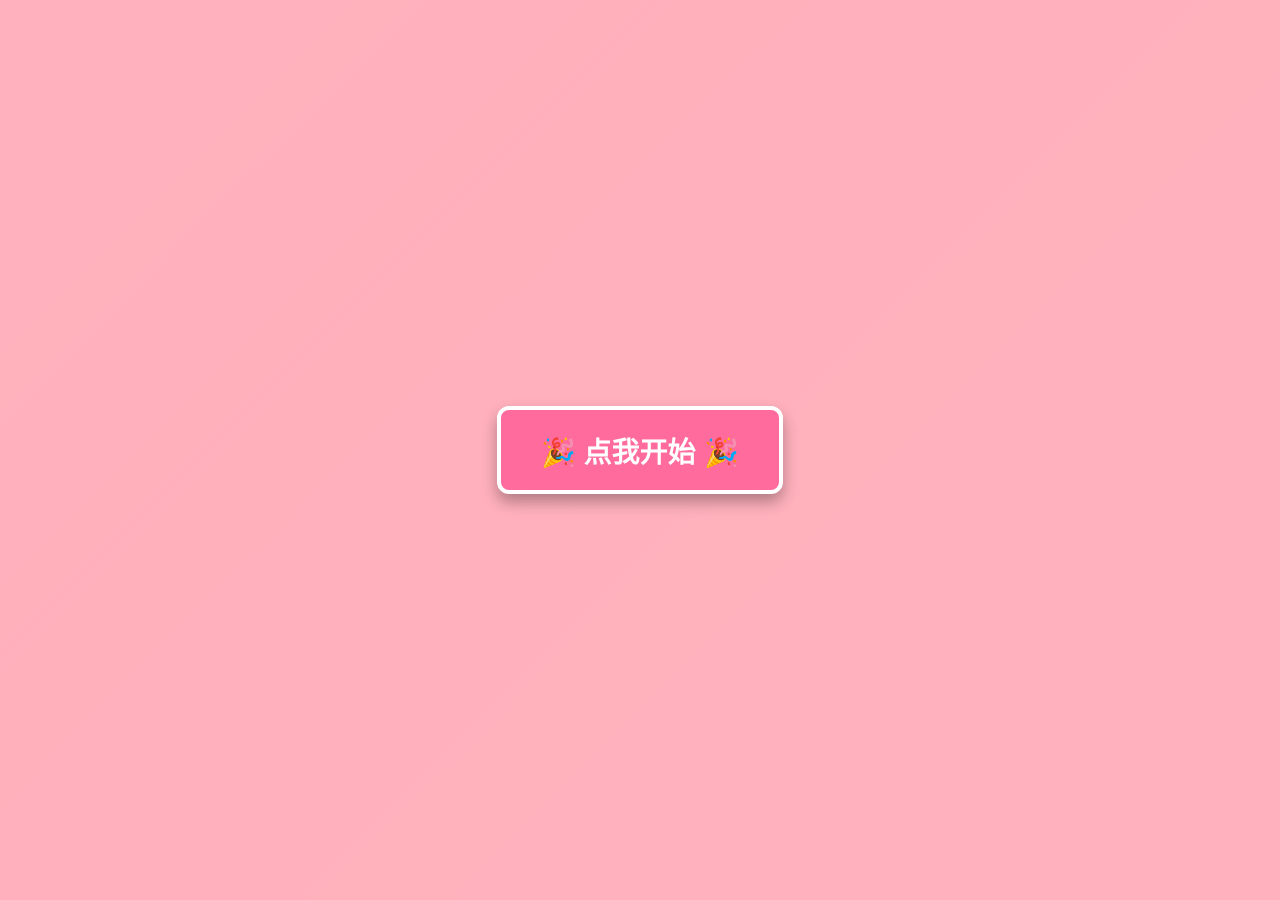
<file: index.html>
<!DOCTYPE html>
<html lang="zh-CN">
<head>
    <meta charset="UTF-8">
    <meta name="viewport" content="width=device-width, initial-scale=1.0">
    <title>生日快乐</title>
    <link rel="stylesheet" href="index_style.css">
</head>
<body>
    <audio id="bdayAudio" src="sound_assets/happy_birthday.mp3" loop muted></audio>

    <div id="canvas">
        <div id="start-overlay">
            <button id="start-button">🎉 点我开始 🎉</button>
        </div>

        <div id="center-content">
            <div class="birthday-message" id="birthdayMsg">生日快乐</div>
            <div class="envelope-button" id="envelopeButton">
                <div class="envelope-icon"></div>
                <div class="envelope-text">打开信封</div>
            </div>
        </div>
    </div>

    <script src="index_javascript.js"></script>
</body>
</html>
</file>
<file: index_style.css>
/* CSS 样式 - 基础设置 */
* {
    margin: 0;
    padding: 0;
    box-sizing: border-box;
}

body {
    width: 100vw;
    height: 100vh;
    background: linear-gradient(135deg, #ffecd2 0%, #fcb69f 30%, #ffecd2 100%);
    overflow: hidden;
    font-family: 'Microsoft YaHei', sans-serif;
    display: flex;
    justify-content: center;
    align-items: center;
}

#canvas {
    position: relative;
    width: 100%;
    height: 100%;
    overflow: hidden;
}

/* ------------------------------------- */
/* 核心心形词语盒子样式 */
/* ------------------------------------- */
.word-box {
    position: absolute;
    padding: 10px 20px; 
    border-radius: 16px; 
    font-size: 14px;
    font-weight: bold;
    color: white; /* 保持文字可见 */
    text-shadow: 1px 1px 2px rgba(0, 0, 0, 0.3);
    pointer-events: none;
    white-space: nowrap;
    box-shadow: 2px 2px 8px rgba(0, 0, 0, 0.25);
    z-index: 10; 
    opacity: 0; 
}

/* 随机飞入和消失的词语样式 */
.random-word-box {
    font-size: 12px; 
    padding: 8px 14px; 
    z-index: 5; 
}

/* ------------------------------------- */
/* 核心：心形中央内容容器 - 调整垂直位置 */
/* ------------------------------------- */
#center-content {
    position: absolute;
    top: 50%;
    left: 50%;
    transform: translate(-50%, -40%); 
    z-index: 10000; 
    display: flex;
    flex-direction: column; 
    align-items: center;
    gap: 15px;
    transition: opacity 0.5s ease-out; 
}

/* ------------------------------------- */
/* 中心文字和按钮大小 */
/* ------------------------------------- */
.birthday-message {
    position: static; 
    transform: scale(0);
    font-size: 45px;
    font-weight: bold;
    color: #fff;
    text-shadow: 3px 3px 8px rgba(0, 0, 0, 0.3); 
    opacity: 0;
    white-space: nowrap;
}

.birthday-message.show {
    animation: popIn 1.5s cubic-bezier(0.68, -0.55, 0.265, 1.55) forwards;
}

.envelope-button {
    position: static; 
    z-index: 10001;
    text-align: center;
    cursor: pointer;
    opacity: 0;
    transform: scale(0); 
}

.envelope-button.show {
    animation: envelopePopIn 1s cubic-bezier(0.68, -0.55, 0.265, 1.55) forwards;
    animation-delay: 1s;
}

.envelope-button:hover .envelope-icon {
    transform: scale(1.05); 
}

.envelope-icon {
    width: 80px;
    height: 60px;
    background: linear-gradient(135deg, #fff 0%, #f8f8f8 100%);
    border-radius: 8px;
    position: relative;
    box-shadow: 0 5px 15px rgba(0, 0, 0, 0.2); 
    margin: 0 auto 10px;
    transition: transform 0.3s;
}

.envelope-icon::before {
    content: '';
    position: absolute;
    width: 0;
    height: 0;
    border-left: 40px solid transparent;
    border-right: 40px solid transparent;
    border-bottom: 30px solid #ff6b9d;
    top: 0;
    left: 0;
}

.envelope-icon::after {
    content: '💌';
    position: absolute;
    font-size: 25px;
    top: 50%;
    left: 50%;
    transform: translate(-50%, -50%);
}

.envelope-text {
    color: #333;
    font-size: 16px;
    font-weight: bold;
    text-shadow: 1px 1px 3px rgba(255, 255, 255, 0.8);
}

/* ------------------------------------- */
/* 启动覆盖层样式 */
/* ------------------------------------- */
#start-overlay {
    position: fixed;
    top: 0;
    left: 0;
    width: 100%;
    height: 100%;
    background: rgba(255, 175, 189, 0.95); /* 半透明粉色背景 */
    display: flex;
    justify-content: center;
    align-items: center;
    z-index: 20000; /* 确保在最上层 */
    opacity: 1;
    transition: opacity 1s ease-out, visibility 1s ease-out;
}

#start-overlay.hidden {
    opacity: 0;
    visibility: hidden;
    pointer-events: none; /* 隐藏后不阻挡点击事件 */
}

#start-button {
    padding: 20px 40px;
    font-size: 28px;
    font-weight: bold;
    color: white;
    background: #ff6b9d;
    border: 4px solid white;
    border-radius: 12px;
    cursor: pointer;
    box-shadow: 0 8px 15px rgba(0, 0, 0, 0.3);
    transition: transform 0.3s, background 0.3s;
}

#start-button:hover {
    background: #ff478a;
    transform: scale(1.05);
}


/* 动画 */
@keyframes popIn {
    0% { transform: scale(0); opacity: 0; }
    100% { transform: scale(1); opacity: 1; }
}

@keyframes envelopePopIn {
    0% { transform: scale(0) rotate(-180deg); opacity: 0; }
    100% { transform: scale(1) rotate(0deg); opacity: 1; }
}

@keyframes slideFromRight {
    0% {
        transform: translate(calc(100vw + 100px), var(--final-y)) scale(0.5) rotateY(90deg);
        opacity: 0;
    }
    100% {
        transform: translate(var(--final-x), var(--final-y)) translate(-50%, -50%) scale(1) rotate(0deg);
        opacity: 1;
    }
}

@keyframes slideFromLeft {
    0% {
        transform: translate(-100px, var(--final-y)) scale(0.5) rotateY(-90deg);
        opacity: 0;
    }
    100% {
        transform: translate(var(--final-x), var(--final-y)) translate(-50%, -50%) scale(1) rotate(0deg);
        opacity: 1;
    }
}

@keyframes slideFromTop {
    0% {
        transform: translate(var(--final-x), -100px) scale(0.5) rotateX(90deg);
        opacity: 0;
    }
    100% {
        transform: translate(var(--final-x), var(--final-y)) translate(-50%, -50%) scale(1) rotate(0deg);
        opacity: 1;
    }
}

@keyframes slideFromBottom {
    0% {
        transform: translate(var(--final-x), calc(100vh + 100px)) scale(0.5) rotateX(-90deg);
        opacity: 0;
    }
    100% {
        transform: translate(var(--final-x), var(--final-y)) translate(-50%, -50%) scale(1) rotate(0deg);
        opacity: 1;
    }
}

@keyframes randomFlyAndFade {
    0% {
        transform: translate(var(--rand-start-x), var(--rand-start-y)) scale(0.5) rotateZ(var(--rand-start-rot));
        opacity: 0;
    }
    30% {
        transform: translate(var(--rand-end-x), var(--rand-end-y)) scale(1) rotateZ(var(--rand-end-rot));
        opacity: 1;
    }
    70% {
        transform: translate(var(--rand-end-x), var(--rand-end-y)) scale(1) rotateZ(var(--rand-end-rot));
        opacity: 1;
    }
    100% {
        transform: translate(var(--rand-end-x), var(--rand-end-y)) scale(0.2) rotateZ(calc(var(--rand-end-rot) + 40deg));
        opacity: 0;
    }
}
</file>
